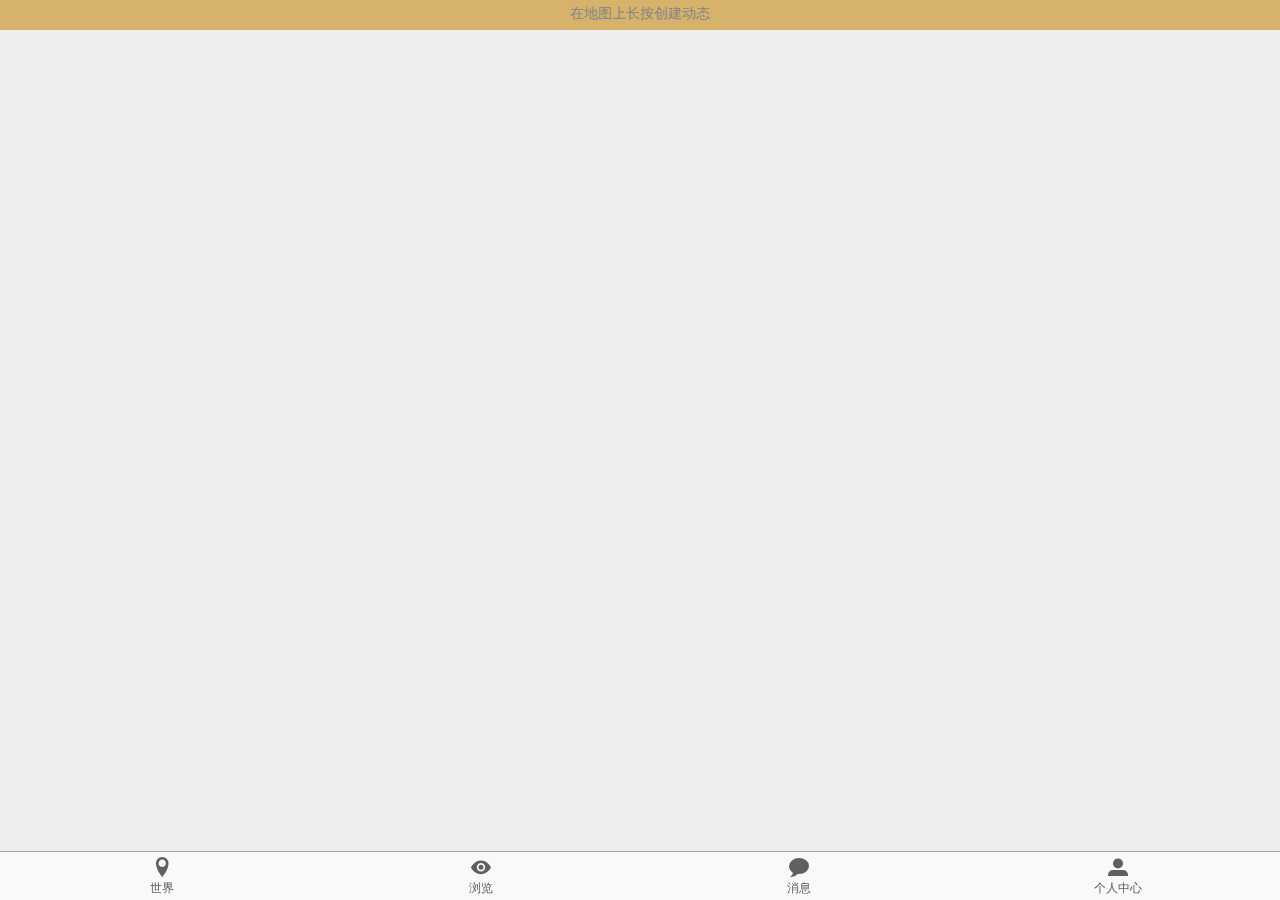
<file: index.html>
<!DOCTYPE html>
<html>
		<head>
				<meta charset="utf-8" />
				<meta name="format-detection" content="telephone=no" />
				<!-- WARNING: for iOS 7, remove the width=device-width and height=device-height attributes. See https://issues.apache.org/jira/browse/CB-4323 -->
				<meta name="viewport" content="initial-scale=1.0, user-scalable=no" />       
				<script type="text/javascript" src="js/index.js"></script>
				<script type="text/javascript" src="js/echo.js"></script>
				<link rel="stylesheet" type="text/css" href="css/af.ui.min.css" />
				<link rel="stylesheet" type="text/css" href="css/icons.min.css" />
				<link rel="stylesheet" type="text/css" href="css/flat.icon.css" />
				<link rel="stylesheet" type="text/css" href="css/index.css" />       
				<title>Hello World</title>
		</head>
		<body>
			
			 <div id="afui">
					<!--顶部栏  -->
					<!-- <div id="header"> 
							<a class="button icon fui-list"></a>
							<a class="button icon fui-plus" style="float:right" onclick="getMkrTool()" title="新动态"></a>
						 
					</div> -->
					<!-- 内容区域 -->
					<div id="content">
						<div id="main" class="panel" data-header="none" data-load="showCount" data-counter='5'>
								<div id="map"></div>
								<span class="map-tip">在地图上长按创建动态</span>
						</div>

						<!-- 注册登录区域 -->
						<div class="panel" id="user" data-footer="none" style="overflow:hidden">
								<header>                    
										<a class="button icon fui-arrow-left" onclick="javascript:history.back()"></a>                    
								</header>
								<div class="grid index">
										<a class="button" style="background-color:#fff; display:block;" href="#register">使用电子邮件注册</a>
										<a class="button" style="background-color:#fff; display:block;" href="#login">登录</a>
								</div>
								
						</div>
						<div class="panel" id="register" modal="true">
								<header>
											<h1>注册</h1>
											<a class="button icon close" onclick="$.ui.hideModal()"></a>
											<a href="#" class="button icon check" style="float:right" tabindex="3"></a>
								</header>
								<form  class="form-item register-form">
										<div class="input-box">
												<label for="reg_mail" style="width:6%;">
													<a class="icon fui-mail"></a>
												</label>
												<input type="text" placeholder="电子邮件" id="reg_mail" class="input-item" tabindex="1">
										</div>
										<div class="input-box">
												<label for="reg_account" style="width:6%;">
													<a class="icon user"></a>
												</label>
												<input type="text" placeholder="用户名" id="reg_account" class="input-item" tabindex="2">
										</div>
										<div class="input-box">
												<label for="reg_password" style="width:6%;">
														<a class="icon fui-lock"></a>
												</label>
												<input type="password" class="input-item" placeholder="密码" id="reg_password" tabindex="3">
										</div>

								</form>  
								<div class="person-info">
										<h2 class="info-header" style="margin-bottom: -10px;">个人资料</h2>
										<form class="form-item register-form">
												<div class="input-box">
														<label for="real-name">
															<a class="icon tag"></a>
														</label>
														<input type="text" placeholder="姓名" id="register-name" class="input-item" tabindex="4">
												</div>
												<div class="input-box">
														<label for="phone-number">
															<a class="icon phone"></a>
														</label>
														<input type="number" placeholder="手机号" id="register-phone" class="input-item" tabindex="5">
												</div>
										</form>
								</div>
						</div>
						<div class="panel" id="login" modal="true">
								<header>
										<h1>登录</h1>
										<a class="button icon close" onclick="$.ui.hideModal()"></a>
										<a href="javascript:;" class="button icon check login" style="float:right" tabindex="3"></a>
								</header>
								<form class="form-item">
										<div class="input-box">
												<label for="account">
													<a class="icon user"></a>
												</label>
												<input type="text" placeholder="用户名或电子邮件" id="login_account" class="input-item" tabindex="1">
										</div>
										<div class="input-box">
												<label for="password">
														<a class="icon fui-lock"></a>
												</label>
												<input type="password" placeholder="密码" id="login_password" class="input-item" tabindex="2">
										</div>
										
								</form>
								<p class="findpwd">找回密码</p>
								
						</div>
						<div class="panel" id="about" data-tab="#about" modal="true" >
								hh
						</div>
				</div>

				<div id="navbar">
							<a class="icon location" href="#home">世界</a>
							<a class="icon fui-eye" href="#settings">浏览</a>
							<a class="icon message" href="#about"   data-transition="pop" data-persist-ajax="true" data-refresh-ajax="true">消息</a>
							<a class="icon user" href='#user'>个人中心</a> 
				</div>
			</div>
			<script data-main="js/main" src="js/lib/requirejs/require.js"></script>      
			
		</body>
</html>
</file>
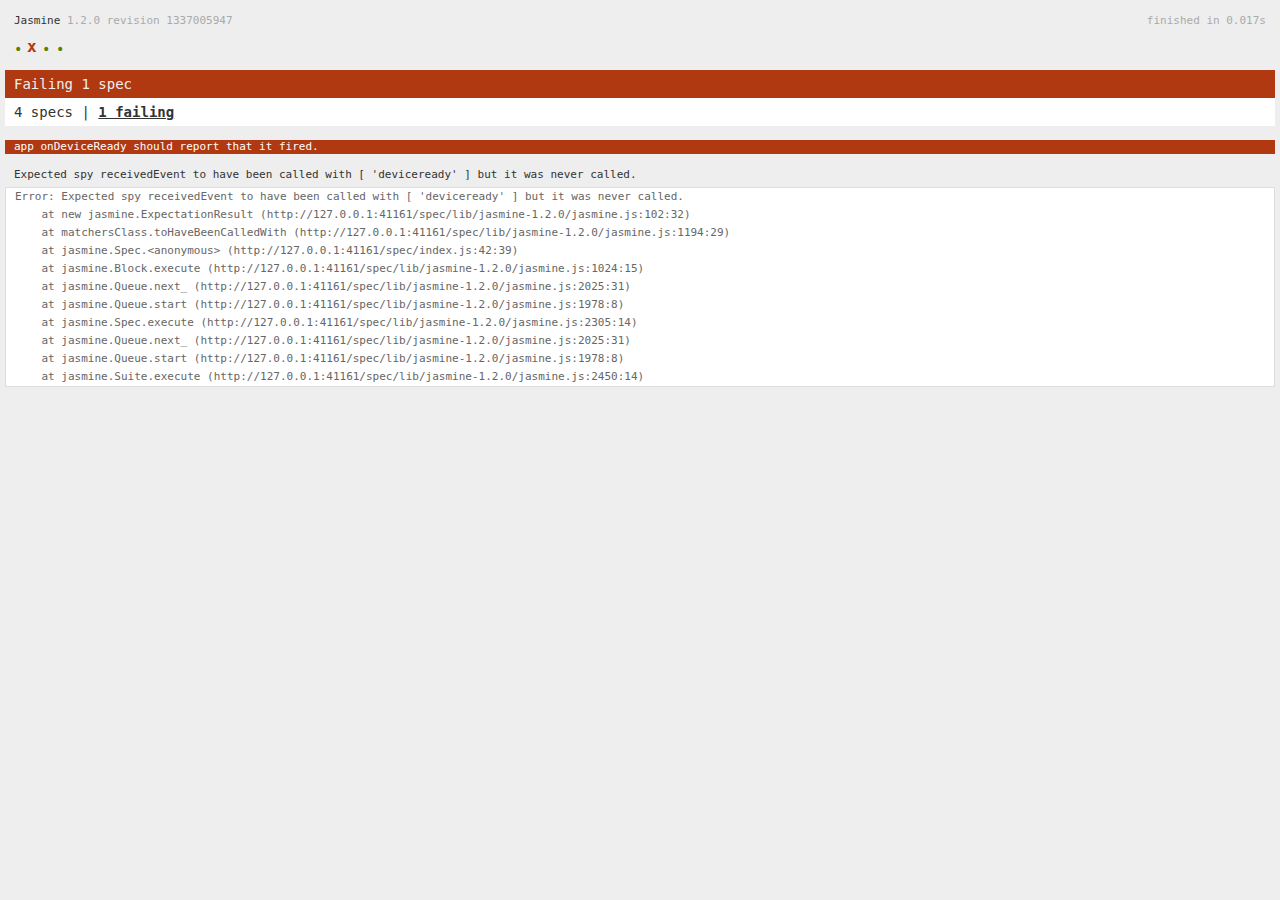
<file: spec1.html>
<!DOCTYPE html>
<!--
    Licensed to the Apache Software Foundation (ASF) under one
    or more contributor license agreements.  See the NOTICE file
    distributed with this work for additional information
    regarding copyright ownership.  The ASF licenses this file
    to you under the Apache License, Version 2.0 (the
    "License"); you may not use this file except in compliance
    with the License.  You may obtain a copy of the License at

    http://www.apache.org/licenses/LICENSE-2.0

    Unless required by applicable law or agreed to in writing,
    software distributed under the License is distributed on an
    "AS IS" BASIS, WITHOUT WARRANTIES OR CONDITIONS OF ANY
     KIND, either express or implied.  See the License for the
    specific language governing permissions and limitations
    under the License.
-->
<html>
    <head>
        <title>Jasmine Spec Runner</title>

        <!-- jasmine source -->
        <link rel="shortcut icon" type="image/png" href="spec/lib/jasmine-1.2.0/jasmine_favicon.png">
        <link rel="stylesheet" type="text/css" href="spec/lib/jasmine-1.2.0/jasmine.css">
        <script type="text/javascript" src="spec/lib/jasmine-1.2.0/jasmine.js"></script>
        <script type="text/javascript" src="spec/lib/jasmine-1.2.0/jasmine-html.js"></script>

        <!-- include source files here... -->
        <script type="text/javascript" src="js/index.js"></script>

        <!-- include spec files here... -->
        <script type="text/javascript" src="spec/helper.js"></script>
        <script type="text/javascript" src="spec/index.js"></script>

        <script type="text/javascript">
            (function() {
                var jasmineEnv = jasmine.getEnv();
                jasmineEnv.updateInterval = 1000;

                var htmlReporter = new jasmine.HtmlReporter();

                jasmineEnv.addReporter(htmlReporter);

                jasmineEnv.specFilter = function(spec) {
                    return htmlReporter.specFilter(spec);
                };

                var currentWindowOnload = window.onload;

                window.onload = function() {
                    if (currentWindowOnload) {
                        currentWindowOnload();
                    }
                    execJasmine();
                };

                function execJasmine() {
                    jasmineEnv.execute();
                }
            })();
        </script>
    </head>
    <body>
        <div id="stage" style="display:none;"></div>
    </body>
</html>
</file>
<file: css/flat.icon.css>
@font-face {
  font-family: "Flat-UI-Icons";
  src: url('../fonts/flat-ui-icons-regular.eot');
  src: url('../fonts/flat-ui-icons-regular.eot?#iefix') format('embedded-opentype'), url('../fonts/flat-ui-icons-regular.woff') format('woff'), url('../fonts/flat-ui-icons-regular.ttf') format('truetype'), url('../fonts/flat-ui-icons-regular.svg#flat-ui-icons-regular') format('svg');
  font-weight: normal;
  font-style: normal;
}
[data-icon]:before {
  font-family: 'Flat-UI-Icons';
  content: attr(data-icon);
  speak: none;
  font-weight: normal;
  font-variant: normal;
  text-transform: none;
  -webkit-font-smoothing: antialiased;
  -moz-osx-font-smoothing: grayscale;
}
/*.icon:before{
	font-family: 'Flat-UI-Icons';
}*/
/* Use the following CSS code if you want to have a class per icon */
/*
Instead of a list of all class selectors,
you can use the generic selector below, but it's slower:
[class*="fui-"] {
*/
/*.icon.fui-arrow-right,
.icon.fui-arrow-left,
.icon.fui-cmd,
.icon.fui-check-inverted,
.icon.fui-heart,
.icon.fui-location,
.icon.fui-plus,
.icon.fui-check,
.icon.fui-cross,
.icon.fui-list,
.icon.fui-new,
.icon.fui-video,
.icon.fui-photo,
.icon.fui-volume,
.icon.fui-time,
.icon.fui-eye,
.icon.fui-chat,
.icon.fui-search,
.icon.fui-user,
.icon.fui-mail,
.fui-lock,
.icon.fui-gear,
.icon.fui-radio-unchecked,
.icon.fui-radio-checked,
.icon.fui-checkbox-unchecked,
.icon.fui-checkbox-checked,
.icon.fui-calendar-solid,
.icon.fui-pause,
.icon.fui-play,
.icon.fui-check-inverted-2 {
  display: inline-block;
  font-family: 'Flat-UI-Icons';
  speak: none;
  font-style: normal;
  font-weight: normal;
  font-variant: normal;
  text-transform: none;
  -webkit-font-smoothing: antialiased;
  -moz-osx-font-smoothing: grayscale;
}*/
.icon.fui-arrow-right:before {
  content: "\e02c";
}
.icon.fui-arrow-left:before {
  font-family: 'Flat-UI-Icons';
  content: "\e02d";
}
.icon.fui-cmd:before {
  content: "\e02f";
}
.icon.fui-check-inverted:before {
  content: "\e006";
}
.icon.fui-heart:before {
  content: "\e007";
}
.icon.fui-location:before {
  content: "\e008";
}
.icon.fui-plus:before {
  font-family: 'Flat-UI-Icons';
  content: "\e009";
}
.icon.fui-check:before {
  content: "\e00a";
}
.icon.fui-cross:before {
  content: "\e00b";
}
.icon.fui-list:before {
  font-family: 'Flat-UI-Icons';
  content: "\e00c";
}
.icon.fui-new:before {
  content: "\e00d";
}
.icon.fui-video:before {
  content: "\e00e";
}
.icon.fui-photo:before {
  content: "\e00f";
}
.icon.fui-volume:before {
  content: "\e010";
}
.icon.fui-time:before {
  content: "\e011";
}
.icon.fui-eye:before {
  font-family: 'Flat-UI-Icons';
  content: "\e012";
}
.icon.fui-chat:before {
  content: "\e013";
}
.icon.fui-search:before {
  content: "\e01c";
}
.icon.fui-user:before {
  content: "\e01d";
}
.icon.fui-mail:before {
  font-family: 'Flat-UI-Icons';
  content: "\e01e";
}
.fui-lock:before {
	font-family: 'Flat-UI-Icons';
  content: "\e01f";
}
.icon.fui-gear:before {
	font-family: 'Flat-UI-Icons';
  content: "\e024";
}
.icon.fui-radio-unchecked:before {
  content: "\e02b";
}
.icon.fui-radio-checked:before {
  content: "\e032";
}
.icon.fui-checkbox-unchecked:before {
  content: "\e033";
}
.icon.fui-checkbox-checked:before {
  content: "\e034";
}
.icon.fui-calendar-solid:before {
  content: "\e022";
}
.icon.fui-pause:before {
  content: "\e03b";
}
.icon.fui-play:before {
  content: "\e03c";
}
.icon.fui-check-inverted-2:before {
  content: "\e000";
}
</file>
<file: css/index.css>
* {
		-webkit-tap-highlight-color: rgba(0,0,0,0); /* make transparent link selection, adjust last value opacity 0 to 1.0 */
}

body {
	 /*  -webkit-touch-callout: none;                prevent callout to copy image, etc when tap to hold
	 -webkit-text-size-adjust: none;             prevent webkit from resizing text to fit
	 -webkit-user-select: none;                  prevent copy paste, to allow, change 'none' to 'text'
	 background-color:#E4E4E4;
	 background-image:linear-gradient(top, #A7A7A7 0%, #E4E4E4 51%);
	 background-image:-webkit-linear-gradient(top, #A7A7A7 0%, #E4E4E4 51%);
	 background-image:-ms-linear-gradient(top, #A7A7A7 0%, #E4E4E4 51%);
	 background-image:-webkit-gradient(
			 linear,
			 left top,
			 left bottom,
			 color-stop(0, #A7A7A7),
			 color-stop(0.51, #E4E4E4)
	 );
	 background-attachment:fixed;
	 font-family:'HelveticaNeue-Light', 'HelveticaNeue', Helvetica, Arial, sans-serif;
	 font-size:12px;
	 height:100%;
	 margin:0px;
	 padding:0px;
	 text-transform:uppercase;
	 width:100%; */
	 background-color: #fff;
	 color: #000;
}

/* Portrait layout (default) */
.app {
		background:url(../img/logo.png) no-repeat center top; /* 170px x 200px */
		position:absolute;             /* position in the center of the screen */
		left:50%;
		top:50%;
		height:50px;                   /* text area height */
		width:225px;                   /* text area width */
		text-align:center;
		padding:180px 0px 0px 0px;     /* image height is 200px (bottom 20px are overlapped with text) */
		margin:-115px 0px 0px -112px;  /* offset vertical: half of image height and text area height */
																	 /* offset horizontal: half of text area width */
}

/* Landscape layout (with min-width) */
@media screen and (min-aspect-ratio: 1/1) and (min-width:400px) {
		.app {
				background-position:left center;
				padding:75px 0px 75px 170px;  /* padding-top + padding-bottom + text area = image height */
				margin:-90px 0px 0px -198px;  /* offset vertical: half of image height */
																			/* offset horizontal: half of image width and text area width */
		}
}

h1 {
		font-size:24px;
		font-weight:normal;
		margin:0px;
		overflow:visible;
		padding:0px;
		text-align:center;
}

.event {
		border-radius:4px;
		-webkit-border-radius:4px;
		color:#FFFFFF;
		font-size:12px;
		margin:0px 30px;
		padding:2px 0px;
}

.event.listening {
		background-color:#333333;
		display:block;
}

.event.received {
		background-color:#4B946A;
		display:none;
}

@keyframes fade {
		from { opacity: 1.0; }
		50% { opacity: 0.4; }
		to { opacity: 1.0; }
}
 
@-webkit-keyframes fade {
		from { opacity: 1.0; }
		50% { opacity: 0.4; }
		to { opacity: 1.0; }
}
 
.blink {
		animation:fade 3000ms infinite;
		-webkit-animation:fade 3000ms infinite;
}

/*自定义css*/
*:focus{
		outline: none;
}
#login,#register{
	overflow:hidden;
}
.form-item{
	 margin-top:45%;
}
.register-form{
	 margin-top: 25px;
}
#afui input.input-item{
	border-width: 0;
	background: rgba(238,238,238,255);
	width: 93%;
	margin-bottom: 0; 
	margin-left: 10px; 
}
#afui label{
	width: 6%;
	margin-left: 10px;
}
.form-item .input-box{
		border-bottom: 1px solid #ccc; !important
}
#afui #main{
		padding: 0;
}
#map{
		height: 100%;
		width: 100%;
}
.map-tip{
		position: absolute;
		top: 0;
		width: 100%;
		background-color: #C93;
		opacity: .7;
		height: 30px;
		text-align: center;
		padding-top: 5px;
}

#user .index{
		margin-top: 60%;
}
#afui p.findpwd{
		color: rgba(82,155,234,255);
		text-align: center; 
		padding-top: 10px;
}
.info-header{
		margin-top: 20px;
		border-bottom: 2px solid #ccc;
		
		
}
</file>
<file: spec/lib/jasmine-1.2.0/jasmine.css>
body { background-color: #eeeeee; padding: 0; margin: 5px; overflow-y: scroll; }

#HTMLReporter { font-size: 11px; font-family: Monaco, "Lucida Console", monospace; line-height: 14px; color: #333333; }
#HTMLReporter a { text-decoration: none; }
#HTMLReporter a:hover { text-decoration: underline; }
#HTMLReporter p, #HTMLReporter h1, #HTMLReporter h2, #HTMLReporter h3, #HTMLReporter h4, #HTMLReporter h5, #HTMLReporter h6 { margin: 0; line-height: 14px; }
#HTMLReporter .banner, #HTMLReporter .symbolSummary, #HTMLReporter .summary, #HTMLReporter .resultMessage, #HTMLReporter .specDetail .description, #HTMLReporter .alert .bar, #HTMLReporter .stackTrace { padding-left: 9px; padding-right: 9px; }
#HTMLReporter #jasmine_content { position: fixed; right: 100%; }
#HTMLReporter .version { color: #aaaaaa; }
#HTMLReporter .banner { margin-top: 14px; }
#HTMLReporter .duration { color: #aaaaaa; float: right; }
#HTMLReporter .symbolSummary { overflow: hidden; *zoom: 1; margin: 14px 0; }
#HTMLReporter .symbolSummary li { display: block; float: left; height: 7px; width: 14px; margin-bottom: 7px; font-size: 16px; }
#HTMLReporter .symbolSummary li.passed { font-size: 14px; }
#HTMLReporter .symbolSummary li.passed:before { color: #5e7d00; content: "\02022"; }
#HTMLReporter .symbolSummary li.failed { line-height: 9px; }
#HTMLReporter .symbolSummary li.failed:before { color: #b03911; content: "x"; font-weight: bold; margin-left: -1px; }
#HTMLReporter .symbolSummary li.skipped { font-size: 14px; }
#HTMLReporter .symbolSummary li.skipped:before { color: #bababa; content: "\02022"; }
#HTMLReporter .symbolSummary li.pending { line-height: 11px; }
#HTMLReporter .symbolSummary li.pending:before { color: #aaaaaa; content: "-"; }
#HTMLReporter .bar { line-height: 28px; font-size: 14px; display: block; color: #eee; }
#HTMLReporter .runningAlert { background-color: #666666; }
#HTMLReporter .skippedAlert { background-color: #aaaaaa; }
#HTMLReporter .skippedAlert:first-child { background-color: #333333; }
#HTMLReporter .skippedAlert:hover { text-decoration: none; color: white; text-decoration: underline; }
#HTMLReporter .passingAlert { background-color: #a6b779; }
#HTMLReporter .passingAlert:first-child { background-color: #5e7d00; }
#HTMLReporter .failingAlert { background-color: #cf867e; }
#HTMLReporter .failingAlert:first-child { background-color: #b03911; }
#HTMLReporter .results { margin-top: 14px; }
#HTMLReporter #details { display: none; }
#HTMLReporter .resultsMenu, #HTMLReporter .resultsMenu a { background-color: #fff; color: #333333; }
#HTMLReporter.showDetails .summaryMenuItem { font-weight: normal; text-decoration: inherit; }
#HTMLReporter.showDetails .summaryMenuItem:hover { text-decoration: underline; }
#HTMLReporter.showDetails .detailsMenuItem { font-weight: bold; text-decoration: underline; }
#HTMLReporter.showDetails .summary { display: none; }
#HTMLReporter.showDetails #details { display: block; }
#HTMLReporter .summaryMenuItem { font-weight: bold; text-decoration: underline; }
#HTMLReporter .summary { margin-top: 14px; }
#HTMLReporter .summary .suite .suite, #HTMLReporter .summary .specSummary { margin-left: 14px; }
#HTMLReporter .summary .specSummary.passed a { color: #5e7d00; }
#HTMLReporter .summary .specSummary.failed a { color: #b03911; }
#HTMLReporter .description + .suite { margin-top: 0; }
#HTMLReporter .suite { margin-top: 14px; }
#HTMLReporter .suite a { color: #333333; }
#HTMLReporter #details .specDetail { margin-bottom: 28px; }
#HTMLReporter #details .specDetail .description { display: block; color: white; background-color: #b03911; }
#HTMLReporter .resultMessage { padding-top: 14px; color: #333333; }
#HTMLReporter .resultMessage span.result { display: block; }
#HTMLReporter .stackTrace { margin: 5px 0 0 0; max-height: 224px; overflow: auto; line-height: 18px; color: #666666; border: 1px solid #ddd; background: white; white-space: pre; }

#TrivialReporter { padding: 8px 13px; position: absolute; top: 0; bottom: 0; left: 0; right: 0; overflow-y: scroll; background-color: white; font-family: "Helvetica Neue Light", "Lucida Grande", "Calibri", "Arial", sans-serif; /*.resultMessage {*/ /*white-space: pre;*/ /*}*/ }
#TrivialReporter a:visited, #TrivialReporter a { color: #303; }
#TrivialReporter a:hover, #TrivialReporter a:active { color: blue; }
#TrivialReporter .run_spec { float: right; padding-right: 5px; font-size: .8em; text-decoration: none; }
#TrivialReporter .banner { color: #303; background-color: #fef; padding: 5px; }
#TrivialReporter .logo { float: left; font-size: 1.1em; padding-left: 5px; }
#TrivialReporter .logo .version { font-size: .6em; padding-left: 1em; }
#TrivialReporter .runner.running { background-color: yellow; }
#TrivialReporter .options { text-align: right; font-size: .8em; }
#TrivialReporter .suite { border: 1px outset gray; margin: 5px 0; padding-left: 1em; }
#TrivialReporter .suite .suite { margin: 5px; }
#TrivialReporter .suite.passed { background-color: #dfd; }
#TrivialReporter .suite.failed { background-color: #fdd; }
#TrivialReporter .spec { margin: 5px; padding-left: 1em; clear: both; }
#TrivialReporter .spec.failed, #TrivialReporter .spec.passed, #TrivialReporter .spec.skipped { padding-bottom: 5px; border: 1px solid gray; }
#TrivialReporter .spec.failed { background-color: #fbb; border-color: red; }
#TrivialReporter .spec.passed { background-color: #bfb; border-color: green; }
#TrivialReporter .spec.skipped { background-color: #bbb; }
#TrivialReporter .messages { border-left: 1px dashed gray; padding-left: 1em; padding-right: 1em; }
#TrivialReporter .passed { background-color: #cfc; display: none; }
#TrivialReporter .failed { background-color: #fbb; }
#TrivialReporter .skipped { color: #777; background-color: #eee; display: none; }
#TrivialReporter .resultMessage span.result { display: block; line-height: 2em; color: black; }
#TrivialReporter .resultMessage .mismatch { color: black; }
#TrivialReporter .stackTrace { white-space: pre; font-size: .8em; margin-left: 10px; max-height: 5em; overflow: auto; border: 1px inset red; padding: 1em; background: #eef; }
#TrivialReporter .finished-at { padding-left: 1em; font-size: .6em; }
#TrivialReporter.show-passed .passed, #TrivialReporter.show-skipped .skipped { display: block; }
#TrivialReporter #jasmine_content { position: fixed; right: 100%; }
#TrivialReporter .runner { border: 1px solid gray; display: block; margin: 5px 0; padding: 2px 0 2px 10px; }
</file>
<file: css/icons.min.css>
/*! intel-appframework - v2.1.0 - 2014-03-04 */

@font-face{font-family:IcoMoon;src:url([data-uri]) format('woff'),url([data-uri]) format('truetype');font-weight:400;font-style:normal}.icon:before{font-family:IcoMoon;speak:none;font-style:normal;font-weight:400!important;font-variant:normal;text-transform:none;line-height:1;color:inherit;position:relative;font-size:1em;left:-3px;top:2px}li .icon:before{position:relative;width:24px;height:100%;top:2px;line-height:0!important;margin-right:4px}.icon.mini:before{font-size:.7em}.icon.big:before{font-size:1.5em}.icon.large:before{font-size:1.7em}.icon.home:before{content:"\5a"}.icon.pencil:before{content:"\5b"}.icon.picture:before{content:"\5c"}.icon.camera:before{content:"\5d"}.icon.headset:before{content:"\5e"}.icon.paper:before{content:"\5f"}.icon.stack:before{content:"\61"}.icon.folder:before{content:"\60"}.icon.tag:before{content:"\62"}.icon.basket:before{content:"\63"}.icon.phone:before{content:"\64"}.icon.mail:before{content:"\65"}.icon.location:before{content:"\66"}.icon.clock:before{content:"\67"}.icon.calendar:before{content:"\68"}.icon.message:before{content:"\69"}.icon.chat:before{content:"\6a"}.icon.user:before{content:"\6b"}.icon.loading:before{content:"\6c"}.icon.refresh:before{content:"\6d"}.icon.magnifier:before{content:"\6e"}.icon.key:before{content:"\6f"}.icon.settings:before{content:"\70"}.icon.graph:before{content:"\71"}.icon.trash:before{content:"\72"}.icon.download:before{content:"\73"}.icon.upload:before{content:"\74"}.icon.star:before{content:"\75"}.icon.heart:before{content:"\76"}.icon.warning:before{content:"\77"}.icon.add:before{content:"\78"}.icon.remove:before{content:"\79"}.icon.question:before{content:"\7a"}.icon.info:before{content:"\7b"}.icon.error:before{content:"\7c"}.icon.check:before{content:"\7d"}.icon.minimize:before{content:"\7e"}.icon.close:before{content:"\e000"}.icon.up:before{content:"\e001"}.icon.right:before{content:"\e002"}.icon.down:before{content:"\e003"}.icon.left:before{content:"\e004"}.icon.html5:before{content:"\e005"}.icon.css:before{content:"\e006"}.icon.js:before{content:"\e007"}.icon.lamp:before{content:"\e008"}.icon.tools:before{content:"\e009"}.icon.new:before{content:"\e00a"}.icon.wifi:before{content:"\e00b"}.icon.mic:before{content:"\e00c"}.icon.database:before{content:"\e00d"}.icon.bug:before{content:"\e00e"}.icon.busy:before{content:"\e00f"}.icon.target:before{content:"\e010"}.icon.tv:before{content:"\e011"}.icon.cloud:before{content:"\e012"}.icon.pin:before{content:"\e013"}
</file>
